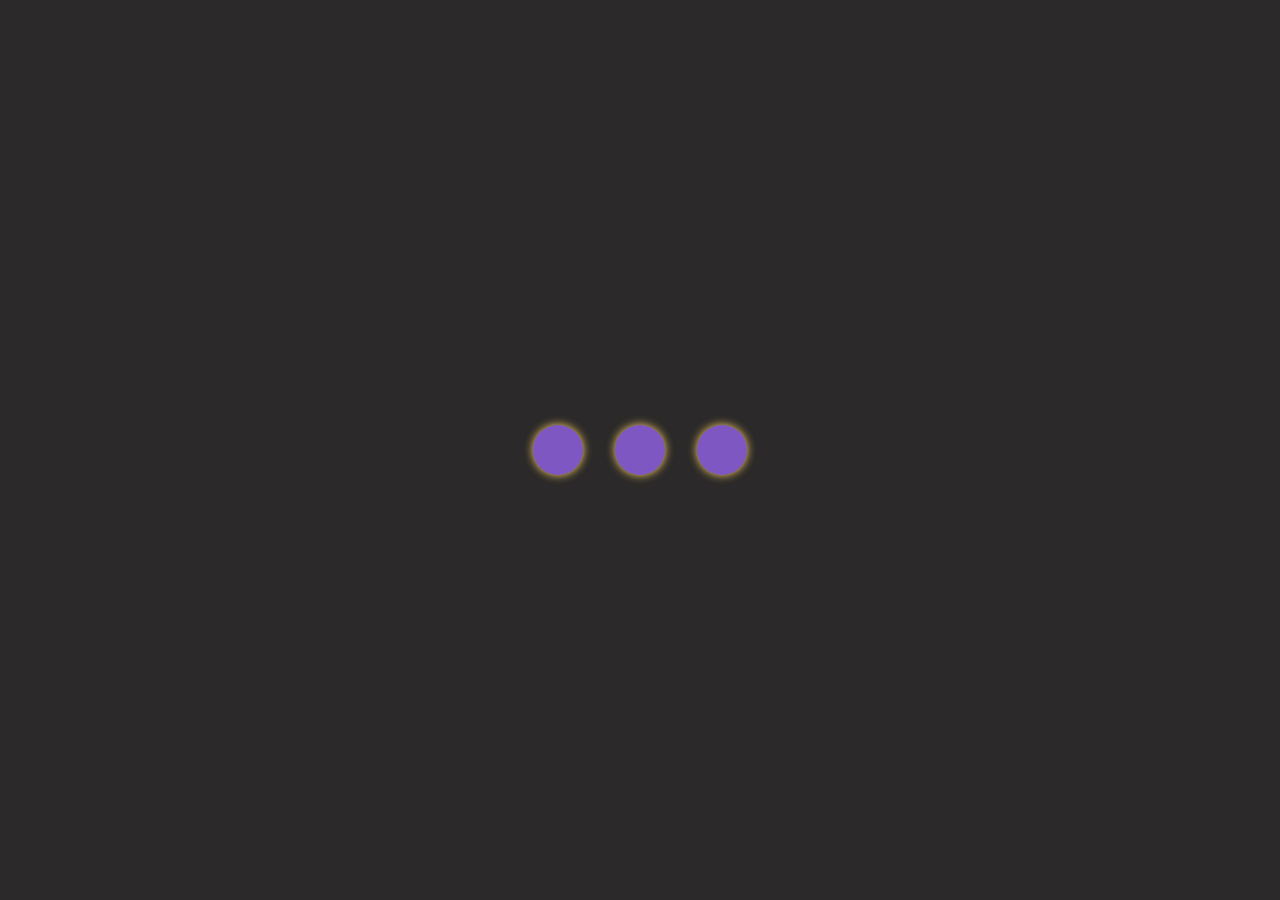
<file: donate.html>
<!doctype html>
<html lang="ru">
<head>
    <meta charset="UTF-8">
    <meta name="viewport"
          content="width=device-width, user-scalable=no, initial-scale=1.0, maximum-scale=1.0, minimum-scale=1.0">
    <meta http-equiv="X-UA-Compatible" content="ie=edge">
    <!--Теги авторства-->
    <meta name="Author" content="Горбунов Владлен">
    <meta name="Copyright" content="Гоянов Роман">
    <link rel="stylesheet" href="./css/preloader.css">
    <link rel="stylesheet" href="./css/style.css">
    <script defer src="./js/all.js"></script>
    <title>SlenderNight</title>
</head>
<body>
<div class="preloader">
    <span></span>
    <span></span>
    <span></span>
</div>
<div class="wrapper">
    <header class="header">
        <div class="header__container container">
            <div class="header__body">
                <a href="./index.html" class="header__logo">
                    <h3>SlenderNight</h3>
                </a>
                <div class="header__menu-burger">
                    <span></span>
                </div>
                <nav class="header__menu-list">
                    <ul class="menu-list">
                        <li class="menu-list__item">
                            <a href="./index.html" class="menu-list__link">Главная</a>
                        </li>
                        <li class="menu-list__item">
                            <a href="./donate.html" class="menu-list__link">Донат</a>
                        </li>
                        <li class="menu-list__item">
                            <a href="#rules" class="menu-list__link modal-show">Правила</a>
                        </li>
                    </ul>
                </nav>
<!--                <a href="#" class="header__login btn purple">-->
<!--                    Авторизация-->
<!--                </a>-->
            </div>
        </div>
    </header>
    <main class="main" style="margin-top: 60px">
        <section class="main-section light">
            <div class="main-section__container container">
                <div class="main-section__header">
                    <h2 class="main-section__header header__title dark">Донат</h2>
                    <h2 class="main-section__header header__subtitle dark">
                        Донат – это пожертвование денежных средств для дальнейшего развития игрового проекта.
                        Вы помогаете проекту жить, а мы выражаем вам благодарность в виде привилегии.
                    </h2>
                </div>
                <div class="main-section__body">

                </div>
            </div>
        </section>
    </main>
    <footer class="footer">
        <div class="footer__container container">
            <div class="footer__body">
                <div class="footer__author">
                    <span>
                        Developed by <a href="https://fatherantelope.github.io/">FatherAntelope</a>
                    </span>
                </div>
                <div class="footer__copy">
                    &copy; 2021 SlenderNight
                </div>
                <div class="footer__social-links">
                    <a href="https://vk.com/slendernight" class="footer__social-link">
                        <i class="fab fa-vk"></i>
                    </a>
                </div>
            </div>
        </div>
    </footer>
</div>

<div class="notify-item" id="copy-ip">
    <p class="notify-item__text">IP-адрес скопирован!</p>
    <div class="notify-item__close">&times;</div>
</div>

<div class="modal" id="rules">
    <div class="modal__dialog">
        <div class="modal__content">
            <div class="modal__header">
                <button class="modal__close close-modal">
                    <span>&times;</span>
                </button>
                <h3 class="modal__title">Правила сервера</h3>
            </div>
            <div class="modal__body">
                <ul class="rules-list">
                    <!--Список правил из JS-->
                </ul>
            </div>
            <div class="modal__footer">

            </div>
        </div>
    </div>
</div>

<script src="./js/header.js"></script>
<script src="./js/modal.js"></script>
<script src="./js/script.js"></script>
<script src="./js/preloader.js"></script>
</body>
</html>
</file>
<file: css/preloader.css>
* {
  margin: 0;
  padding: 0;
  border: 0;
}

*, *:after, *:before {
  -moz-box-sizing: border-box;
  -webkit-box-sizing: border-box;
  box-sizing: border-box;
}

:focus, :active {
  outline: none;
}

a:focus, a:active {
  outline: none;
}

nav, footer, header, aside {
  display: block;
}

html, body {
  height: 100%;
  width: 100%;
  font-size: 14px;
  line-height: 1;
  -ms-text-size-adjust: 100%;
  -moz-text-size-adjust: 100%;
  -webkit-text-size-adjust: 100%;
}

input, button, textarea {
  font-family: inherit;
}

button {
  cursor: pointer;
}

a, a:visited {
  text-decoration: none;
}

img {
  vertical-align: top;
}

h1, h2, h3, h4, h5, h6 {
  font-size: inherit;
  font-weight: 400;
}

.preloader {
  position: fixed;
  left: 0;
  top: 0;
  width: 100%;
  height: 100%;
  background-color: #2b2929;
  display: flex;
  align-items: center;
  justify-content: center;
  transition: opacity 0.6s ease;
  z-index: 999;
}
.preloader span {
  display: inline-block;
  width: 50px;
  height: 50px;
  margin: 0 16px;
  border-radius: 50%;
  background-color: #7e57c2;
  box-shadow: 0 0 10px #ffd464;
  animation: preloader 0.8s linear infinite alternate;
}
.preloader span:nth-child(1) {
  animation-delay: -0.8s;
}
.preloader span:nth-child(2) {
  animation-delay: -0.5s;
}
.preloader span:nth-child(3) {
  animation-delay: -0.2s;
}

.fade-out {
  animation: fadeOut 0.5s ease-in-out forwards;
}

@keyframes preloader {
  0% {
    transform: scale(1);
  }
  100% {
    transform: scale(0);
  }
}
@keyframes fadeOut {
  0% {
    opacity: 1;
  }
  100% {
    opacity: 0;
  }
}

/*# sourceMappingURL=preloader.css.map */
</file>
<file: css/style.css>
* {
  margin: 0;
  padding: 0;
  border: 0;
}

*, *:after, *:before {
  -moz-box-sizing: border-box;
  -webkit-box-sizing: border-box;
  box-sizing: border-box;
}

:focus, :active {
  outline: none;
}

a:focus, a:active {
  outline: none;
}

nav, footer, header, aside {
  display: block;
}

html, body {
  height: 100%;
  width: 100%;
  font-size: 14px;
  line-height: 1;
  -ms-text-size-adjust: 100%;
  -moz-text-size-adjust: 100%;
  -webkit-text-size-adjust: 100%;
}

input, button, textarea {
  font-family: inherit;
}

button {
  cursor: pointer;
}

a, a:visited {
  text-decoration: none;
}

img {
  vertical-align: top;
}

h1, h2, h3, h4, h5, h6 {
  font-size: inherit;
  font-weight: 400;
}

@font-face {
  font-family: minecraft;
  src: url("../fonts/F77 Minecraft.ttf");
}
* {
  scroll-behavior: smooth;
}
*::-webkit-scrollbar {
  width: 8px;
}
*::-webkit-scrollbar-track {
  background: #2b2929;
}
*::-webkit-scrollbar-thumb {
  background-color: #ffd464;
  border-radius: 4px;
}

body {
  height: 100%;
  font-weight: 500;
  font-family: minecraft;
}
body.scroll-lock {
  overflow: hidden;
}

.hidden {
  display: none !important;
}

.wrapper {
  min-height: 100%;
  overflow: hidden;
  display: flex;
  flex-direction: column;
}

.container {
  margin: 0 auto;
  max-width: 1076px;
  padding: 0 15px;
}

.header {
  position: fixed;
  z-index: 50;
  width: 100%;
  left: 0;
  top: 0;
}
.header:before {
  content: "";
  position: absolute;
  top: 0;
  left: 0;
  width: 100%;
  height: 100%;
  background-color: #2b2929;
  z-index: 2;
  box-shadow: 0 6px 4px -4px rgba(0, 0, 0, 0.2);
  transition: height 0.3s ease, background-color 0.3s ease;
}
.header__transparent:before {
  height: 0;
  background-color: rgba(43, 41, 41, 0);
}
.header__login {
  position: relative;
  z-index: 3;
}
.header__body {
  position: relative;
  display: flex;
  align-items: center;
  min-height: 60px;
  justify-content: space-between;
}
.header__logo {
  font-weight: 900;
  font-size: 24px;
  color: #7e57c2;
  z-index: 3;
}
.header__menu-list {
  z-index: 3;
}
.header__menu-burger {
  width: 30px;
  height: 20px;
  position: relative;
  cursor: pointer;
  display: none;
  z-index: 3;
}
.header__menu-burger span, .header__menu-burger:before, .header__menu-burger:after {
  content: "";
  left: 0;
  position: absolute;
  background-color: #7e57c2;
  width: 100%;
  height: 2px;
  transition: transform 0.3s ease, color 0.3s ease;
}
.header__menu-burger span {
  top: 9px;
}
.header__menu-burger:before {
  top: 0;
}
.header__menu-burger:after {
  bottom: 0;
}
.header__menu-burger.active span, .header__menu-burger.active:before, .header__menu-burger.active:after {
  background-color: #ffd464;
}
.header__menu-burger.active span {
  transform: rotate(180deg);
}
.header__menu-burger.active:before {
  transform: translateX(15px) translateY(3px) rotate(45deg);
  width: 60%;
}
.header__menu-burger.active:after {
  transform: translateX(15px) translateY(-3px) rotate(-45deg);
  width: 60%;
}

.menu-list {
  list-style: none;
  display: flex;
  flex-wrap: wrap;
}
.menu-list__item {
  margin: 0 15px;
}
.menu-list__link {
  color: #ffffff;
  font-weight: 500;
  line-height: 200%;
  transition: color ease 0.3s;
}
.menu-list__link:hover {
  color: #ffd464;
}

/* */
.main {
  flex: 1 1 auto;
}
.main__main-block {
  position: relative;
  min-height: 100vh;
  background: linear-gradient(to bottom, transparent -50%, #2b2929 100%);
}

.main-block__body {
  padding: 180px 0 190px 0;
  max-width: 700px;
  z-index: 10;
}
.main-block__body > *:not(:last-child) {
  margin: 0 0 20px 0;
}
.main-block__title {
  font-size: 60px;
  color: #ffffff;
  line-height: 133.3333333333%;
}
.main-block__subtitle {
  font-size: 20px;
  line-height: 1.5;
  color: #ffffff;
}
.main-block__buttons {
  display: flex;
  flex-wrap: wrap;
}
.main-block__bg-image img {
  position: absolute;
  object-position: center;
  object-fit: cover;
  height: 100%;
  width: 100%;
  top: 0;
  left: 0;
  z-index: -1;
}

.btn {
  font-weight: 500;
  border-radius: 15px;
  display: flex;
  min-height: 35px;
  justify-content: center;
  align-items: center;
  text-align: center;
  padding: 5px 15px;
  letter-spacing: 1px;
  cursor: pointer;
  margin: 10px 0;
}
.btn.purple {
  color: #ffffff;
  background-color: #7e57c2;
  transition: background-color ease 0.3s;
}
.btn.purple:hover {
  color: #7e57c2;
  background-color: #ffd464;
}
.btn.outline-purple {
  color: #7e57c2;
  border: 2px solid #7e57c2;
  transition: color ease 0.3s, border-color ease 0.3s;
}
.btn.outline-purple:hover {
  color: #ffd464;
  border: 2px solid #ffd464;
}

.arrow-btn__link {
  position: relative;
  left: calc(50% - 25px);
  bottom: 100px;
  height: 50px;
  width: 50px;
  border: 2px solid #7e57c2;
  border-radius: 50%;
  display: flex;
  justify-content: center;
  align-items: center;
  transition: color ease 0.3s, border-color ease 0.3s;
  animation: floating;
  animation-name: floating;
  animation-duration: 1.5s;
  animation-iteration-count: infinite;
  -webkit-animation-name: floating;
  -webkit-animation-duration: 1.5s;
  -webkit-animation-iteration-count: infinite;
  color: #7e57c2;
  font-size: 24px;
}
.arrow-btn__link:hover {
  border: 2px solid #ffd464;
  color: #ffd464;
}

.main-section {
  padding: 40px 0;
  position: relative;
}
.main-section.dark {
  background-color: #2b2929;
}
.main-section.light {
  background-color: #ffffff;
}
.main-section__header {
  text-align: center;
}
.main-section__header.header__title {
  font-size: 24px;
  font-weight: 700;
  line-height: 250%;
}
.main-section__header.header__title.light {
  color: #ffd464;
}
.main-section__header.header__title.dark {
  color: #7e57c2;
}
.main-section__header.header__subtitle {
  font-size: 16px;
  line-height: 187.5%;
}
.main-section__header.header__subtitle.light {
  color: #ffffff;
}
.main-section__header.header__subtitle.dark {
  color: #2b2929;
}
.main-section__body {
  padding: 20px 0;
  margin: 20px 0 0 0;
  position: relative;
}
.main-section__body .vertical-line {
  position: absolute;
  display: inline-block;
  top: 0;
  left: calc(50% - 3px);
  width: 6px;
  height: 100%;
  background-color: #ffd464;
  border-radius: 3px;
}
.main-section__body.tb-line {
  position: relative;
  text-align: center;
}
.main-section__body.tb-line > button {
  margin: 0 auto;
}
.main-section__body.tb-line:after, .main-section__body.tb-line:before {
  content: "";
  position: absolute;
  left: 0;
  height: 6px;
  width: 100%;
  background-color: #ffd464;
  border-radius: 3px;
}
.main-section__body.tb-line:after {
  top: -20px;
}
.main-section__body.tb-line:before {
  bottom: -20px;
}
.main-section__video {
  height: auto;
  max-width: 100%;
  padding: 5px 5px 3px 5px;
  background-color: #7e57c2;
}
.main-section__video video {
  width: 100%;
  max-height: 100%;
}

.statistics__body {
  display: flex;
  flex-wrap: wrap;
  margin: 20px -15px;
}
.statistics__column {
  padding: 15px 15px;
  flex: 0 1 25%;
}
.statistics__item {
  display: flex;
  flex-direction: column;
  text-align: center;
  align-items: center;
  justify-content: space-around;
  padding: 30px;
  height: 100%;
  margin: 15px 0;
  background-color: #7e57c2;
}
.statistics__item > *:not(:last-child) {
  margin: 0 0 10px 0;
}
.statistics__icon {
  font-size: 50px;
  color: #ffffff;
}
.statistics__value {
  font-size: 40px;
  color: #ffd464;
  line-height: 125%;
}
.statistics__text {
  font-size: 16px;
  color: #ffffff;
}

/* */
.info-block {
  display: flex;
  flex-wrap: wrap;
  justify-content: space-between;
  position: relative;
  z-index: 2;
}
.info-block:not(:last-child) {
  margin-bottom: 50px;
}
.info-block__image {
  flex: 0 1 48%;
  height: 300px;
  background-color: #7e57c2;
  padding: 5px;
}
.info-block__image img {
  height: 100%;
  width: 100%;
  object-position: center;
  object-fit: cover;
}
.info-block__about {
  position: relative;
  flex: 0 1 48%;
  height: 300px;
  background-color: #2b2929;
  padding: 15px;
  box-shadow: 0 5px 10px 2px #2b2929;
}
.info-block__about .diagonal-line {
  top: 50%;
  left: calc(50% - 250px);
  transform: rotate(45deg);
}
.info-block__about .diagonal-line, .info-block__about .diagonal-line:after, .info-block__about .diagonal-line:before {
  background-color: #ffd464;
  border-radius: 3px;
  position: absolute;
  height: 6px;
  width: 500px;
  z-index: -1;
}
.info-block__about .diagonal-line:before {
  content: "";
  top: 500%;
  left: calc(50% - 270px);
}
.info-block__about .diagonal-line:after {
  content: "";
  top: -500%;
  left: calc(50% - 230px);
}
.info-block__about .about__title {
  font-size: 24px;
  line-height: 208.3333333333%;
  text-align: center;
  color: #ffd464;
}
.info-block__about .about__text {
  font-size: 12px;
  line-height: 208.3333333333%;
  color: #ffffff;
}

/* */
.body__center-text {
  font-size: 32px;
  line-height: 1.5;
  margin: 0 0 20px 0;
  color: #ffffff;
}

/* */
.footer {
  width: 100%;
  background-color: #2b2929;
}
.footer__body {
  margin: 10px 0;
  min-height: 30px;
  display: flex;
  flex-wrap: wrap;
  justify-content: space-between;
  align-items: center;
}
.footer__copy {
  font-size: 16px;
  display: flex;
  justify-content: center;
  flex: 0 1 33.3333333333%;
  color: #ffffff;
}
.footer__author {
  font-size: 12px;
  display: flex;
  justify-content: left;
  flex: 0 1 33.3333333333%;
  color: #ffffff;
}
.footer__author a {
  color: #ffffff;
  transition: color 0.3s ease;
}
.footer__author a:hover {
  color: #ffd464;
}
.footer__social-links {
  display: flex;
  justify-content: right;
  flex: 0 1 33.3333333333%;
}
.footer__social-links a {
  display: inline-flex;
  align-items: center;
  justify-content: center;
  height: 35px;
  width: 35px;
  color: #7e57c2;
  border-radius: 50%;
  border: 2px solid #7e57c2;
  transition: color ease 0.3s, border-color ease 0.3s;
}
.footer__social-links a:hover {
  color: #ffd464;
  border-color: #ffd464;
}

/* */
.horizontal-line {
  height: 6px;
  width: 100%;
  background-color: #ffd464;
  border-radius: 3px;
}

.notify-item {
  position: fixed;
  bottom: 0;
  z-index: 100;
  width: 300px;
  display: flex;
  left: 100%;
  justify-content: space-between;
  align-items: center;
  margin: 15px;
  padding: 20px;
  box-shadow: 0 5px 10px 2px #2b2929;
  color: #ffffff;
  background-color: #7e57c2;
  transition: transform 0.3s ease;
}
.notify-item.active {
  transform: translate(-110%, 0);
}
.notify-item:not(:last-child) {
  margin-bottom: 15px;
}
.notify-item__text {
  line-height: 1.5;
}
.notify-item__close {
  margin-left: 15px;
  color: white;
  font-weight: bold;
  font-size: 24px;
  cursor: pointer;
  transition: color 0.3s ease;
}
.notify-item__close:hover {
  color: #2b2929;
}

/* */
.modal {
  visibility: visible;
  opacity: 1;
  position: fixed;
  height: 100%;
  width: 100%;
  top: -100%;
  left: 0;
  background-color: rgba(43, 41, 41, 0.8);
  backdrop-filter: blur(5px);
  z-index: 500;
  transition: all 1s cubic-bezier(0.65, 1.63, 0.74, 0.38);
}
.modal.active {
  opacity: 1;
  visibility: visible;
  transform: translate(0, 100%);
}
.modal__dialog {
  align-items: center;
  justify-content: center;
  display: flex;
  min-height: 100%;
  padding: 30px 10px;
}
.modal__content {
  background-color: #ffffff;
  max-width: 1000px;
  width: 100%;
  margin: 10px;
}
.modal__header {
  padding: 10px 20px;
  background-color: #7e57c2;
  position: relative;
  box-shadow: 0 6px 4px -4px rgba(0, 0, 0, 0.2);
}
.modal__title {
  color: #ffd464;
  font-weight: 600;
  font-size: 24px;
  line-height: 1.5;
}
.modal__close {
  font-size: 20px;
  position: absolute;
  right: 10px;
  top: 10px;
  background-color: transparent;
  display: flex;
  justify-content: center;
  align-items: center;
}
.modal__close span {
  color: #ffd464;
}
.modal__body {
  overflow-y: auto;
  overflow-x: hidden;
  padding: 10px 20px;
  max-height: 70vh;
  height: 100%;
}
.modal__body * {
  font-size: 16px;
  line-height: 1.5;
}

.rules-list {
  list-style: none;
}
.rules-list__rule, .rules-list__note {
  line-height: 1.5;
}
.rules-list__rule span, .rules-list__note span {
  margin-left: 5px;
  color: #2b2929;
}
.rules-list__rule:not(:last-child), .rules-list__note:not(:last-child) {
  margin-bottom: 10px;
}
.rules-list__rule {
  color: red;
}
.rules-list__note {
  color: #7e57c2;
}

@keyframes floating {
  0% {
    transform: translateY(0%);
  }
  50% {
    transform: translateY(-50%);
  }
  100% {
    transform: translateY(0%);
  }
}
@-webkit-keyframes floating {
  0% {
    transform: translateY(0%);
  }
  50% {
    transform: translateY(-50%);
  }
  100% {
    transform: translateY(0%);
  }
}
@media (max-width: 1024px) {
  .info-block__about .diagonal-line {
    display: none;
  }

  .statistics__column {
    flex: 0 1 50%;
  }
}
@media (max-width: 768px) {
  .header__menu-burger {
    display: block;
  }

  .header__login {
    display: none;
  }

  .header__menu-list {
    overflow: auto;
    position: fixed;
    align-items: center;
    justify-content: center;
    display: flex;
    top: 0;
    left: 100%;
    z-index: 0;
    width: 100%;
    height: 100%;
    background-color: rgba(43, 41, 41, 0.8);
    backdrop-filter: blur(5px);
    transform: translate(0, 0);
    transition: transform 1s cubic-bezier(0.65, 1.63, 0.74, 0.38);
  }
  .header__menu-list.active {
    transform: translate(-100%, 0);
  }

  .menu-list {
    display: block;
    text-align: center;
  }
  .menu-list .menu-list__item {
    margin: 0 0 30px 0;
    font-size: 24px;
  }

  .info-block__image {
    position: relative;
    flex: 0 1 100%;
    order: 1;
  }

  .main-section__body__info.info-block:not(:last-child):after {
    content: "";
    bottom: -25px;
    left: 0;
    position: absolute;
    width: 100%;
    height: 6px;
    border-radius: 3px;
    background-color: #ffd464;
  }

  .info-block__about {
    flex: 0 1 100%;
    height: 100%;
    margin-bottom: 15px;
  }

  .main-section__body .vertical-line {
    display: none;
  }

  .footer__body > *:not(:last-child) {
    margin-bottom: 15px;
  }

  .footer__copy {
    flex: 0 1 100%;
    justify-content: center;
  }

  .footer__author {
    flex: 0 1 100%;
    justify-content: center;
  }

  .footer__social-links {
    flex: 0 1 100%;
    justify-content: center;
  }
}
@media (max-width: 520px) {
  .main-block__title {
    font-size: 32px;
  }

  .main-block__subtitle {
    font-size: 16px;
  }

  .main-section__header.header__title {
    font-size: 20px;
    font-weight: 700;
    line-height: 187.5%;
  }
  .main-section__header.header__subtitle {
    font-size: 14px;
    line-height: 1.5;
  }

  .arrow-btn__link {
    bottom: 150px;
  }

  .statistics__body {
    margin: 10px -15px;
  }

  .statistics__item {
    padding: 20px;
  }

  .statistics__icon {
    font-size: 32px;
  }

  .statistics__value {
    font-size: 20px;
  }

  .info-block__about .about__title {
    font-size: 16px;
  }
  .info-block__about .about__text {
    font-size: 10px;
  }

  .info-block__image {
    height: 200px;
  }

  .main-block__buttons .btn {
    flex: 1 1 100%;
  }

  .statistics__column {
    flex: 0 1 100%;
  }

  .body__center-text {
    font-size: 24px;
  }

  .notify-item {
    width: calc(100% - 40px);
  }
}
@media (min-width: 497px) {
  .main-block__buttons .btn:not(:last-child) {
    margin-right: 10px;
  }
}

/*# sourceMappingURL=style.css.map */
</file>
